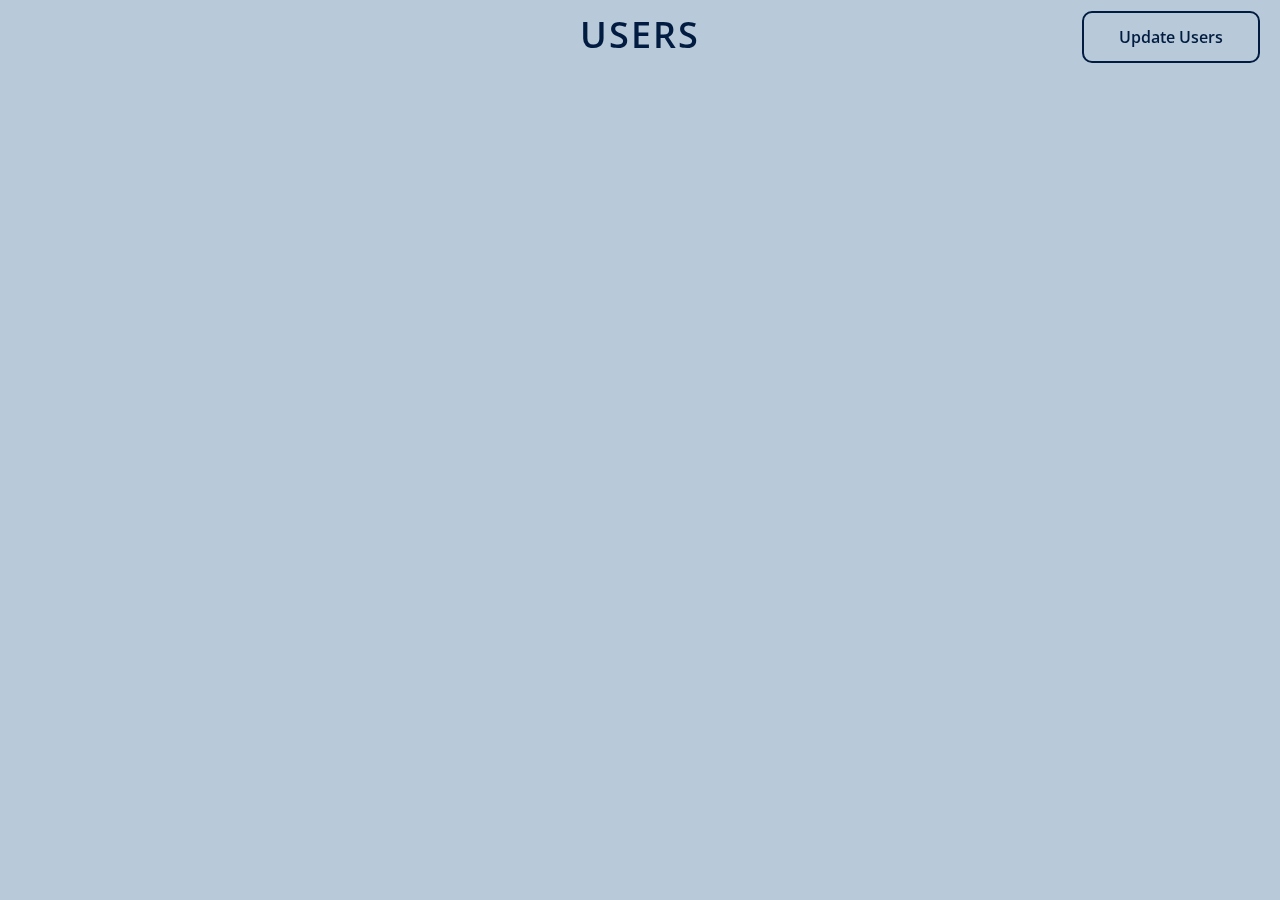
<file: index.html>
<!DOCTYPE html>
<html lang="en">
  <head>
    <meta charset="UTF-8" />
    <meta name="viewport" content="width=device-width, initial-scale=1.0" />
    <title>Document</title>
    <link
      rel="stylesheet"
      href="https://cdnjs.cloudflare.com/ajax/libs/font-awesome/6.4.2/css/all.min.css"
      integrity="sha512-z3gLpd7yknf1YoNbCzqRKc4qyor8gaKU1qmn+CShxbuBusANI9QpRohGBreCFkKxLhei6S9CQXFEbbKuqLg0DA=="
      crossorigin="anonymous"
      referrerpolicy="no-referrer"
    />
    <link rel="stylesheet" href="./assets/css/style.css" />
  </head>
  <body>
    <nav>
      <h1>USERS</h1>
      <a href="./adminPanel.html">Update Users</a>
    </nav>
    <div class="container"></div>
    <script src="./assets/js/script.js"></script>
  </body>
</html>
</file>
<file: assets/css/style.css>
@import url("https://fonts.googleapis.com/css2?family=Open+Sans:wght@300;400;500;600;700&display=swap");
* {
  margin: 0;
  padding: 0;
  list-style: none;
  text-decoration: none;
  box-sizing: border-box;
  font-family: "Open Sans", sans-serif;
}

img {
  max-width: 100%;
}

body {
  display: flex;
  flex-direction: column;
  align-items: center;
  background-color: #B8CAD9;
}

.nav-colored {
  background-color: rgba(86, 115, 140, 0.8196078431);
}

.nav-transparent {
  background-color: transparent;
}

.h1-colored {
  color: white;
}

.a-colored {
  color: white;
  border: 2px solid white;
}

nav {
  height: 70px;
  width: 100%;
  position: fixed;
  top: 0;
  left: 0;
}
nav h1 {
  color: #011C40;
  font-weight: 600;
  font-size: 36px;
  text-align: center;
  letter-spacing: 2px;
  padding: 10px;
}
nav a {
  color: #011C40;
  border: 2px solid #011C40;
  font-weight: 600;
  border-radius: 10px;
  padding: 13px 35px;
  position: absolute;
  right: 20px;
  top: 10.5px;
  cursor: pointer;
}

.container {
  display: grid;
  grid-template-columns: repeat(3, 1fr);
  grid-template-rows: repeat(10, 1fr);
  column-gap: 90px;
  row-gap: 60px;
  margin-top: 100px;
  margin-bottom: 100px;
}
.container .userCard {
  background-color: white;
  padding: 25px 20px 0;
  border-radius: 20px;
  display: flex;
  flex-direction: column;
  align-items: center;
  gap: 10px;
  width: 300px;
  overflow: hidden;
  box-shadow: rgba(17, 17, 26, 0.1) 0px 4px 16px, rgba(17, 17, 26, 0.05) 0px 8px 32px;
}
.container .userCard .userImage {
  user-select: none;
}
.container .userCard .userImage img {
  border-radius: 50%;
  height: 135px;
  width: 135px;
  object-fit: cover;
}
.container .userCard .title {
  font-weight: 700;
  font-size: 20px;
  color: #F25430;
}
.container .userCard .userContent {
  margin: 10px 0;
  line-height: 25px;
}
.container .userCard .userContent .userName {
  color: #bbc1c8;
  font-weight: 300;
}
.container .userCard .userContent .userName span {
  color: #011C40;
  font-weight: 500;
}
.container .userCard .userContent p {
  color: #bbc1c8;
  font-weight: 300;
}
.container .userCard .userContent p span {
  color: #011C40;
  font-weight: 500;
}
.container .userCard .activity {
  display: flex;
}
.container .userCard .activity .followers {
  background-color: #F25430;
  text-align: center;
  padding: 15px 30px 15px 100px;
  display: flex;
  align-items: center;
  gap: 8px;
  color: white;
  font-weight: 700;
  font-size: 17px;
}
.container .userCard .activity .followers:hover {
  opacity: 0.9;
}
.container .userCard .activity .likes {
  background-color: #F25430;
  text-align: center;
  padding: 15px 100px 15px 30px;
  display: flex;
  align-items: center;
  gap: 8px;
  color: white;
  font-weight: 700;
  font-size: 17px;
}
.container .userCard .activity .likes:hover {
  opacity: 0.9;
}

.adminHeader {
  width: 100%;
}
.adminHeader h1 {
  color: #011C40;
  font-weight: 600;
  font-size: 36px;
  text-align: center;
  letter-spacing: 2px;
  padding: 15px;
  margin-right: 50px;
}
.adminHeader .back {
  margin-top: 22px;
  margin-left: 50px;
  border: none;
  background-color: transparent;
  float: left;
}
.adminHeader .back i {
  color: #011C40;
  font-size: 36px;
}

table {
  background-color: white;
  border-radius: 20px;
  box-shadow: rgba(17, 17, 26, 0.1) 0px 8px 24px, rgba(17, 17, 26, 0.1) 0px 16px 56px, rgba(17, 17, 26, 0.1) 0px 24px 80px;
  overflow: hidden;
  border-collapse: collapse;
  margin-bottom: 70px;
}
table .tableHeading {
  background-color: #56738C;
  height: 70px;
}
table .tableHeading th {
  text-align: center;
  color: white;
}
table .tableHeading th .add {
  color: white;
  font-size: 40px;
  background-color: transparent;
  border: none;
  user-select: none;
  cursor: pointer;
}
table .tableHeading th .add:hover {
  color: #011C40;
}
table .tableUsers td {
  padding: 10px 15px;
  text-align: center;
  font-weight: 700;
  color: #011C40;
  border-top: 1px solid #56738C;
}
table .tableUsers .adminId {
  color: #F25430;
}
table .tableUsers .adminImg img {
  width: 90px;
  height: 90px;
  border-radius: 50%;
  object-fit: cover;
}
table .tableUsers .adminDetail button {
  border: none;
  border-radius: 10px;
  font-weight: 700;
  padding: 10px 40px;
  border: 2px solid #F25430;
  color: #F25430;
  background-color: transparent;
  user-select: none;
  cursor: pointer;
}
table .tableUsers .adminDetail button:hover {
  color: white;
  background-color: #F25430;
}

section {
  background-color: white;
  height: 600px;
  border-radius: 20px;
  width: 970px;
  margin: 70px;
  padding: 30px 50px;
  position: relative;
  box-shadow: rgba(0, 0, 0, 0.15) 0px 15px 25px, rgba(0, 0, 0, 0.05) 0px 5px 10px;
}
section .back {
  border: none;
  background-color: transparent;
}
section .back i {
  color: #F25430;
  font-size: 35px;
}
section .detailBox {
  display: flex;
  margin: 0px 100px;
}
section .detailBox .detailImg {
  margin-top: 40px;
}
section .detailBox .detailImg img {
  border-radius: 8px;
  width: 240px;
  height: 240px;
  object-fit: cover;
}
section .detailBox .detailContent {
  display: flex;
  flex-direction: column;
  margin-left: 70px;
}
section .detailBox .detailContent p {
  white-space: pre;
  color: #bbc1c8;
  font-weight: 600;
  line-height: 40px;
}
section .detailBox .detailContent p span {
  display: inline-block;
  color: #011C40;
  font-size: 19px;
}
section .buttons {
  position: absolute;
  right: 50px;
  bottom: 30px;
}
section .buttons button {
  background-color: #F25430;
  border: none;
  border-radius: 3px;
  margin-right: 15px;
  height: 45px;
  width: 45px;
}
section .buttons button:hover {
  background-color: #56738C;
}
section .buttons button i {
  color: white;
  font-size: 20px;
}

.addContainer {
  background-color: white;
  height: 600px;
  border-radius: 20px;
  width: 500px;
  margin: 70px;
  padding: 30px 50px;
  position: relative;
  box-shadow: rgba(0, 0, 0, 0.15) 0px 15px 25px, rgba(0, 0, 0, 0.05) 0px 5px 10px;
}
.addContainer .back {
  border: none;
  background-color: transparent;
}
.addContainer .back i {
  color: #F25430;
  font-size: 35px;
}
.addContainer .addContent {
  display: flex;
  flex-direction: column;
  align-items: center;
  justify-content: center;
  height: 465px;
}
.addContainer .addContent div {
  width: 270px;
}
.addContainer .addContent div label {
  white-space: pre;
  color: #bbc1c8;
  font-weight: 600;
  line-height: 40px;
}
.addContainer .addContent div input {
  margin-top: 10px;
  float: right;
  display: inline-block;
  color: #011C40;
  font-size: 14px;
  font-weight: 600;
  outline: none;
  width: 170px;
  border: none;
  border-bottom: 1px solid #bbc1c8;
}
.addContainer .addContent div select {
  color: #011C40;
  margin-top: 10px;
  border: none;
  border-bottom: 1px solid #bbc1c8;
  outline: none;
  cursor: pointer;
  width: 170px;
  float: right;
  font-size: 14px;
  font-weight: 600;
}
.addContainer .save {
  border: none;
  border-radius: 10px;
  font-weight: 700;
  font-size: 16px;
  padding: 7px 30px;
  border: 2px solid #F25430;
  color: #F25430;
  background-color: transparent;
  user-select: none;
  cursor: pointer;
  float: right;
}
.addContainer .save:hover {
  color: white;
  background-color: #F25430;
}

.updateContainer {
  background-color: white;
  height: 600px;
  border-radius: 20px;
  width: 500px;
  margin: 70px;
  padding: 30px 50px;
  position: relative;
  box-shadow: rgba(0, 0, 0, 0.15) 0px 15px 25px, rgba(0, 0, 0, 0.05) 0px 5px 10px;
}
.updateContainer .back {
  border: none;
  background-color: transparent;
}
.updateContainer .back i {
  color: #F25430;
  font-size: 35px;
}
.updateContainer .updateContent {
  display: flex;
  flex-direction: column;
  align-items: center;
  justify-content: center;
  height: 465px;
}
.updateContainer .updateContent div {
  width: 270px;
}
.updateContainer .updateContent div label {
  white-space: pre;
  color: #bbc1c8;
  font-weight: 600;
  line-height: 40px;
}
.updateContainer .updateContent div input {
  margin-top: 10px;
  float: right;
  display: inline-block;
  color: #011C40;
  font-size: 14px;
  font-weight: 600;
  outline: none;
  width: 170px;
  border: none;
  border-bottom: 1px solid #bbc1c8;
}
.updateContainer .updateContent div select {
  color: #011C40;
  margin-top: 10px;
  border: none;
  border-bottom: 1px solid #bbc1c8;
  outline: none;
  cursor: pointer;
  width: 170px;
  float: right;
  font-size: 14px;
  font-weight: 600;
}
.updateContainer #updateBtn {
  border: none;
  border-radius: 10px;
  font-weight: 700;
  font-size: 16px;
  padding: 7px 30px;
  border: 2px solid #F25430;
  color: #F25430;
  background-color: transparent;
  user-select: none;
  cursor: pointer;
  float: right;
}
.updateContainer #updateBtn:hover {
  color: white;
  background-color: #F25430;
}/*# sourceMappingURL=style.css.map */
</file>
